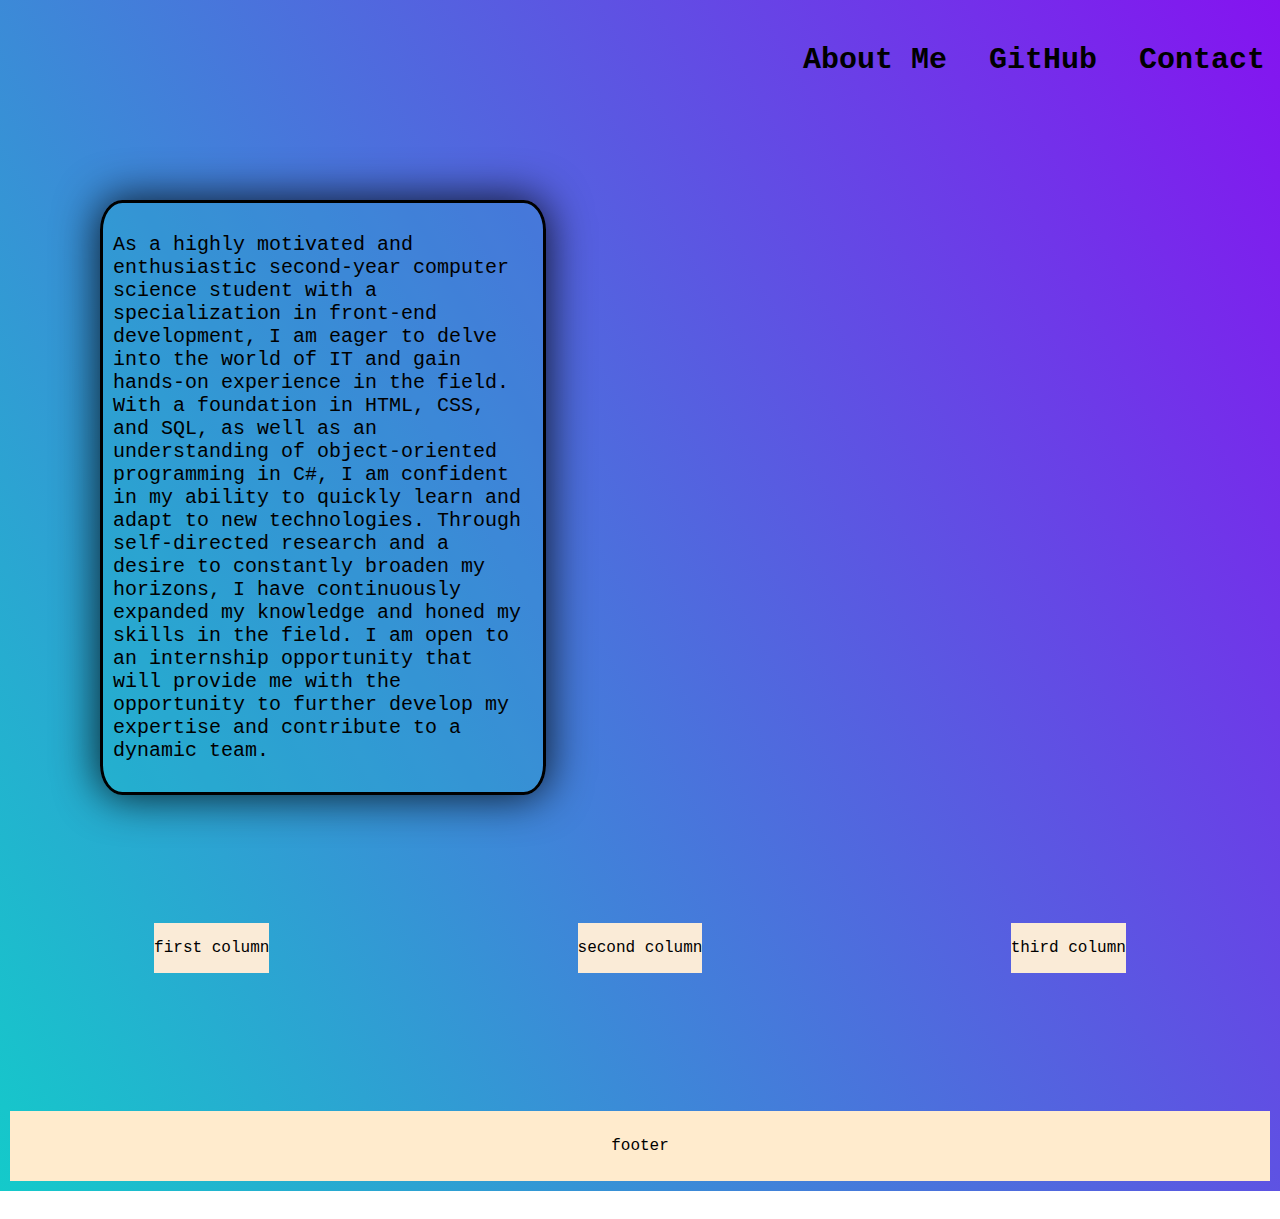
<file: index.html>
<!DOCTYPE html>
<html lang="en">
  <head>
    <meta charset="UTF-8" />
    <meta http-equiv="X-UA-Compatible" content="IE=edge" />
    <meta name="viewport" content="width=device-width, initial-scale=1.0" />
    <title>Document</title>
    <link rel="stylesheet" type="text/css" href="styles.css" />
  </head>
  <body>
    <div id="nav">
      <ul>
        <li><a href="aboutme.html" target="_blank">About Me</a></li>
        <li>
          <a href="https://github.com/Slavsten" target="_blank">GitHub</a>
        </li>
        <li><a href="contact.html" target="_blank">Contact</a></li>
      </ul>
    </div>
    <div id="feature">
      <p>
        As a highly motivated and enthusiastic second-year computer science
        student with a specialization in front-end development, I am eager to
        delve into the world of IT and gain hands-on experience in the field.
        With a foundation in HTML, CSS, and SQL, as well as an understanding of
        object-oriented programming in C#, I am confident in my ability to
        quickly learn and adapt to new technologies. Through self-directed
        research and a desire to constantly broaden my horizons, I have
        continuously expanded my knowledge and honed my skills in the field. I
        am open to an internship opportunity that will provide me with the
        opportunity to further develop my expertise and contribute to a dynamic
        team.
      </p>
    </div>
    <div id="content">
      <div class="column1">
        <p>first column</p>
      </div>
      <div class="column2">
        <p>second column</p>
      </div>
      <div class="column3">
        <p>third column</p>
      </div>
    </div>
    <div id="footer">
      <p>footer</p>
    </div>
  </body>
</html>
</file>
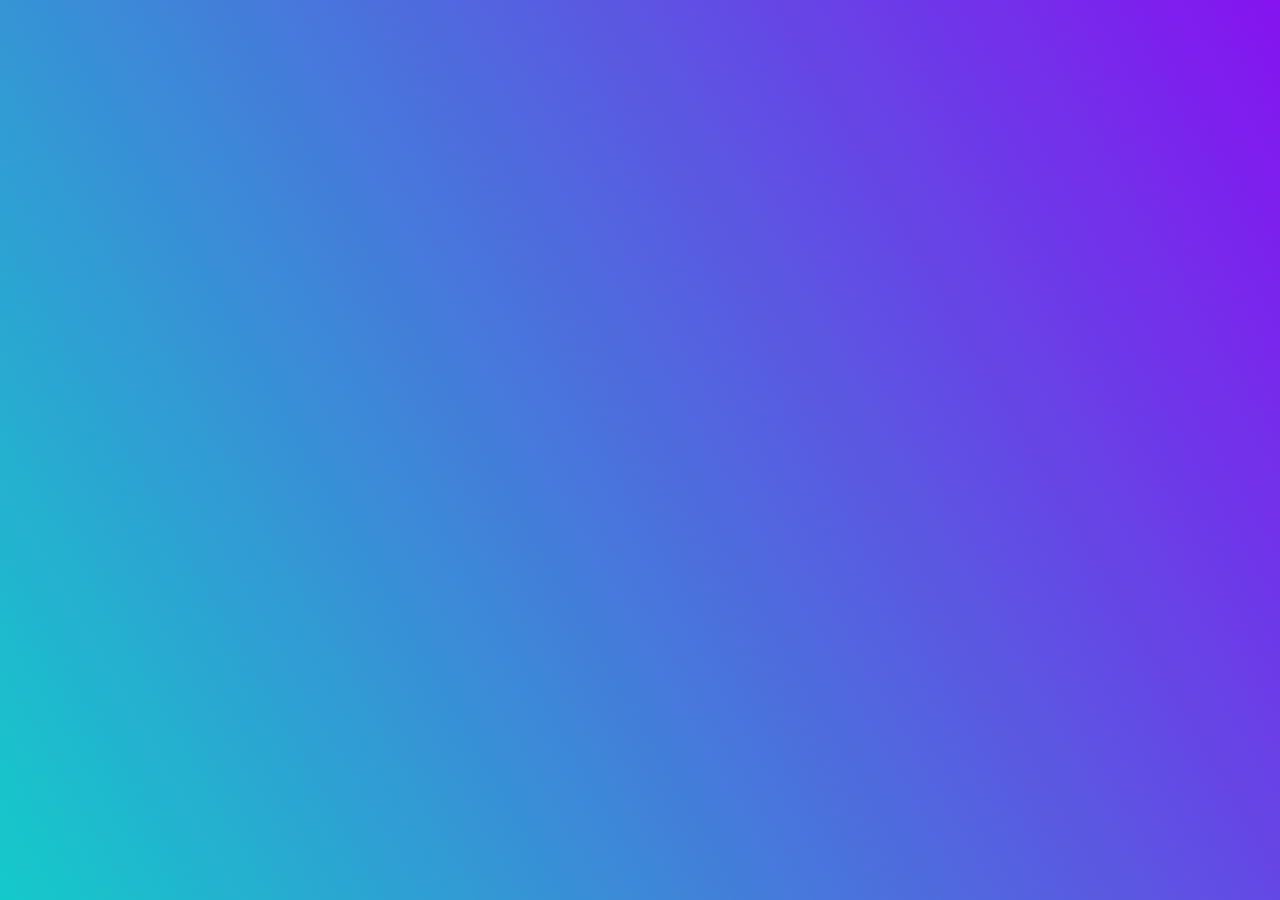
<file: aboutme.html>
<!DOCTYPE html>
<html lang="en">
  <head>
    <meta charset="UTF-8" />
    <meta http-equiv="X-UA-Compatible" content="IE=edge" />
    <meta name="viewport" content="width=device-width, initial-scale=1.0" />
    <title>About Me</title>
    <link rel="stylesheet" type="text/css" href="styles.css" />
  </head>
  <body></body>
</html>
</file>
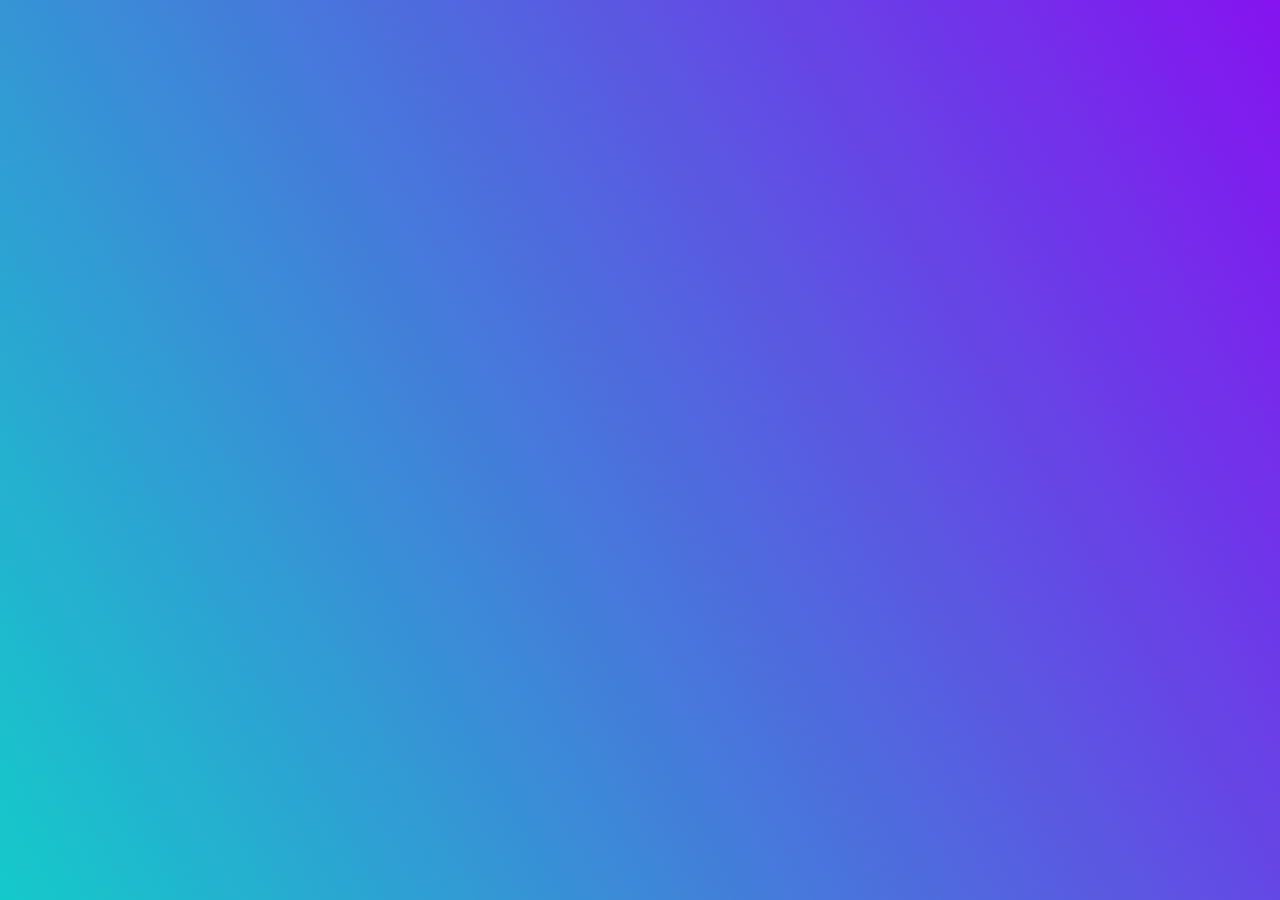
<file: contact.html>
<!DOCTYPE html>
<html lang="en">
  <head>
    <meta charset="UTF-8" />
    <meta http-equiv="X-UA-Compatible" content="IE=edge" />
    <meta name="viewport" content="width=device-width, initial-scale=1.0" />
    <title>Contact</title>
    <link rel="stylesheet" type="text/css" href="styles.css" />
  </head>
  <body></body>
</html>
</file>
<file: styles.css>
body {
  background: linear-gradient(60deg, rgb(20, 202, 202), rgb(133, 19, 240));
  min-height: 100vh;
  margin: auto;
  font-family: OCR A Std, monospace;
}
#header {
  text-align: center;
}
#content {
  overflow: auto;
  height: 100%;
  display: flex;
  justify-content: space-around;
}
#nav {
  margin: 10px;
  text-align: end;
  font-size: 20px;
  display: inline;
}
#feature {
  margin-left: 100px;
  margin-top: 80px;
  width: 420px;
  font-size: 20px;
  padding: 10px;
  background-color: rgba(20, 202, 202, 0.2);
  border-radius: 5%;
  border: solid;
  box-shadow: 0 0 43px 2px rgba(0, 0, 0, 0.8);
}
#footer {
  background-color: blanchedalmond;
  padding: 10px;
  margin: 10px;
  display: flex;
  justify-content: center;
}

.column1,
.column2,
.column3 {
  background-color: antiquewhite;
  float: left;
  margin: 10%;
}

li {
  display: inline;
  padding: 5px;
  text-decoration: none;
}
a:link,
:visited {
  color: black;
  font-size: 30px;
  font-family: OCR A Std, monospace;
  text-decoration: none;
  margin: 10px;
  font-weight: bold;
}
</file>
